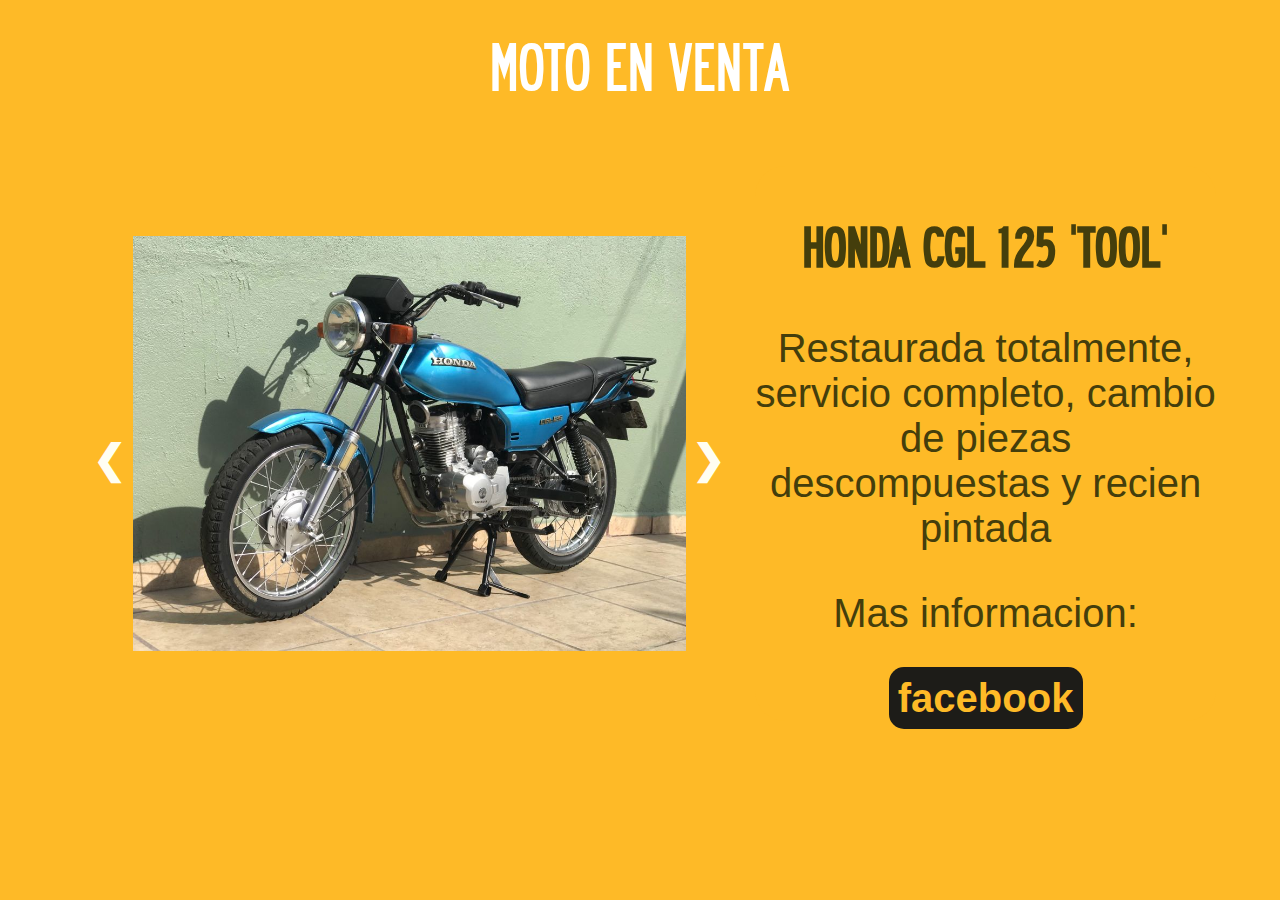
<file: index.html>
<html>
    <head>
        <link rel="stylesheet" href="./estilazo.css">
        <title>venta de motos</title>
        <meta name="viewport" content="width=device-width, initial-scale=1.0">
        <link rel = "icon" type = "image.png" href = "./imagenes/icono.png">
    </head>
    <body>
        <div id = "bloque_venta">
            <p id="titulo">MOTO EN VENTA</p>
            <div class="contenedor">
                <div class="slideshow">
                    <div class="myslide fade">
                        <img src="./imagenes/slideshow/foto_1.jpeg">
                    </div>

                    <div class="myslide fade">
                        <img src="./imagenes/slideshow/foto_2.jpeg">
                    </div>

                    <div class="myslide fade">
                        <img src="./imagenes/slideshow/foto_3.jpeg">
                    </div>

                    <div class="myslide fade">
                        <img src="./imagenes/slideshow/foto_4.jpeg">
                    </div>

                    <div class="myslide fade">
                        <img src="./imagenes/slideshow/foto_5.jpeg">
                    </div>

                    <a class="anterior" onclick="pasarslide(-1)">&#10094;</a>
                    <a class="siguiente" onclick="pasarslide(1)">&#10095;</a>

                </div>
                <div id="info">
                    <p id="nombre_moto">HONDA CGL 125 'TOOL'</p>
                    <p>Restaurada totalmente, servicio completo, cambio de piezas descompuestas y recien pintada</p>
                    <p>Mas informacion:</p>
                    <a href="https://www.facebook.com/marketplace/item/484803492590990/" class="boton">facebook</a>
                </div> 
            </div>
        </div> 
        <div id="otra_pagina" > 
            <a href="./restauraciones.html" class="link">Ver otras restauraciones</a>
        </div>

        <script src="./herramientas.js"></script> 
    </body>
</html>
</file>
<file: estilazo.css>
/*VENTA*/

@font-face {
    font-family: roadway;
    src: url(./roadway/ROADWAY_.ttf);
}

@media only screen and (min-width: 600px) {
  .anterior:hover, .siguiente:hover {
    background-color: rgb(68, 62, 12);
  }    
}

body{
    background-color: rgb(254, 186, 39);
    font-family: Arial, Verdana, sans-serif;
    margin:0;
}

#titulo{
    margin: 30px;
    font-size: 60px;
    text-align: center;
    color: ffffff;
    font-family: roadway;
}

#bloque_venta{
    background-color: rgb(254, 186, 39);
    position: absolute;
    width: 100%;
    height: 100%;
}

/* SLIDESHOW */

.contenedor{
    display: flex;
    border-radius: 5%;
    justify-content: center;
    align-items: center;
    margin: 5%;
}



* {
    box-sizing: border-box;
}
.myslide {
    display: none;
    text-align: center;
    align-items:center;
}
img {
    vertical-align: middle;
    width: 80%;
}

.slideshow {
    max-width: 60%;
    position: relative;
    flex: 1;

}

/* botones siguiente y anterior */

.anterior, .siguiente{
    color: rgb(255, 254, 242 );
    cursor: pointer;
    position: absolute;
    top: 50%;
    margin-top: -22px;
    width: auto;
    padding: 15px;
    font-weight: bold;
    font-size: 40px;
    transition: 0.6s ease;
    user-select: none;
}


.siguiente {
    right: 2%;
    border-radius: 10px 10px;
}

.anterior {
    left: 2%;
    border-radius: 10px 10px;

}

.numbertext {
    color: #000000;
    font-size: 12px;
    padding: 8px 12px;
    position: absolute;
    top: 0;
}
  
.active, .punto:hover {
background-color: #717171;
}

.fade {
-webkit-animation-name: fade;
-webkit-animation-duration: 1.5s;
animation-name: fade;
animation-duration: 1.5s;
}

@-webkit-keyframes fade {
from {opacity: .4} 
to {opacity: 1}
}

@keyframes fade {
from {opacity: .4} 
to {opacity: 1}
}

@media only screen and (max-width: 300px) {
.anterior, .siguiente,.texto {font-size: 11px}
}


/*texto de venta e info*/

#info{
    background-color: rgb(254, 186, 39);
    left: 0%;
    flex: 1;
    border-radius: 30px 30px;
    color: rgb(68, 62, 12 );
    font-size: 40px;
    font-family: 'Arial Narrow', Arial;
    max-width: 40%;
    text-align: center;
}

#nombre_moto{
    font-size: 50px;
    font-weight: bold;
    font-family: roadway;
}

.boton{
    text-align: center;
    background-color: rgb(29, 28, 24 );
    border-radius: 15px 15px;
    color: rgb(254, 186, 39);
    cursor: pointer;
    font-weight: bold;
    text-decoration: none;
    padding: 2%;
}

#otra_pagina{
    width: 100%;
    text-align: center;
}

.link{
    text-decoration: none;
}

#encabezados{
    text-align: center ;
}

#texto_bajo{
    text-align: center;
}


#articulo_1{
    float: left;
    width: 50%;
    background-color: darkorange;
}

#img_1_left{
    float: left;
    width: 50%;
}

#img_1_right{
    float: right;
    width: 50%;
}

#kurazai_1_antes{
    background-color: rgb(251, 255, 0);
    width: 50%;
    height: 30%;
    float: center;
}

#kurazai_1_despues{
    background-color: rgb(251, 255, 0);
    width: 50%;
    height: 30%;
    float: center;
}

#moto_2{
    float: left;
    width: 50%;
}

#articulo_2{
    float: right;
    width: 50%;
    background-color: rgba(255, 60, 0, 0.986);
}




#italika_1_antes{
    background-color: rgb(251, 255, 0);
    width: 50%;
    height: 30%;
}

#italika_1_despues{
    background-color: rgb(251, 255, 0);
    width: 30%;
    height: 30%;
}



#venta{
    background-color: cadetblue;
}

@media only screen and (max-width: 600px) {
    .contenedor {
        display: block;
    }

    #info{
        max-width: 100%;
    }

    .anterior {
        left: -5%;
    }

    .siguiente {
        right: -5%;
    }

    .slideshow {
        max-width: 100%;
    }
}
</file>
